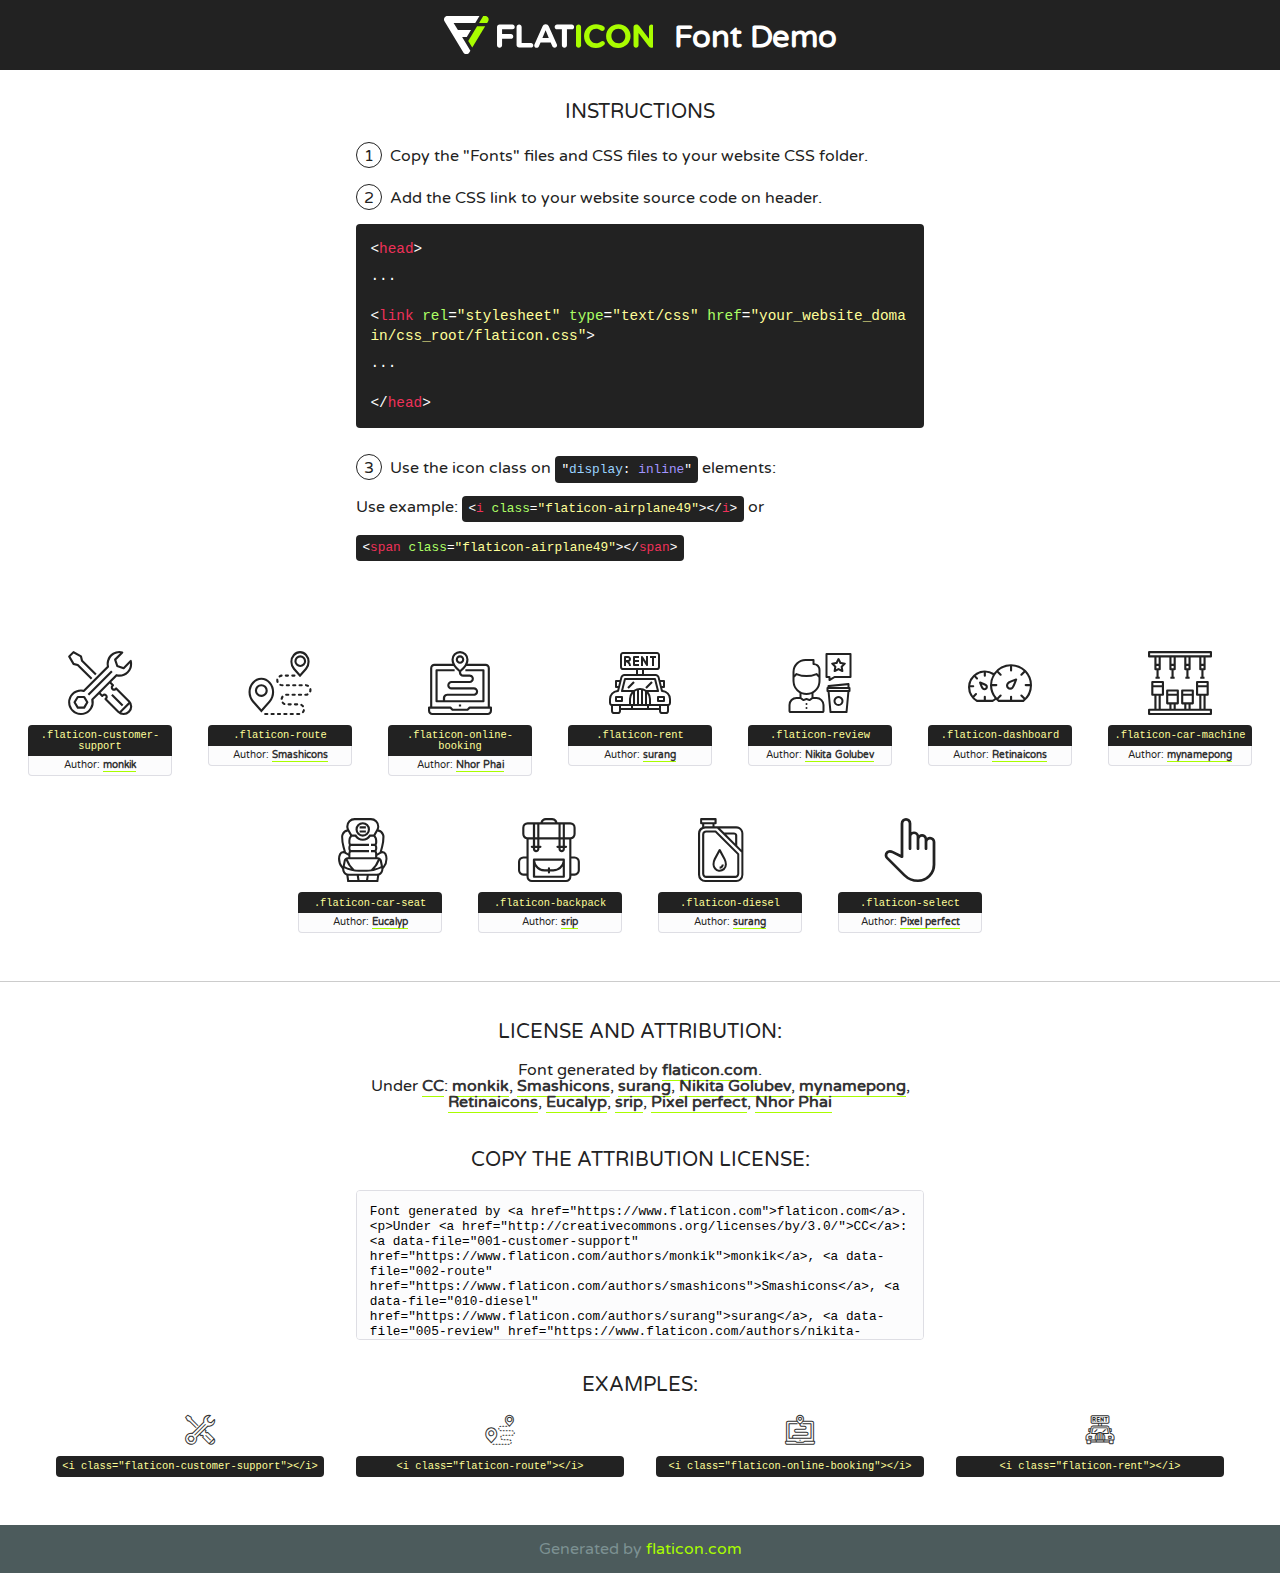
<file: autokereskedés/fonts/flaticon/font/flaticon.html>
<!DOCTYPE html>
<!--
  Flaticon icon font: Flaticon
  Creation date: 24/07/2019 12:28
-->
<html>
<!DOCTYPE html>
<html>

<head>
    <title>Flaticon WebFont</title>
    <link href="http://fonts.googleapis.com/css?family=Varela+Round" rel="stylesheet" type="text/css" />
    <link rel="stylesheet" type="text/css" href="flaticon.css">
    <meta charset="UTF-8">
    <style>
    html, body, div, span, applet, object, iframe,
    h1, h2, h3, h4, h5, h6, p, blockquote, pre,
    a, abbr, acronym, address, big, cite, code,
    del, dfn, em, img, ins, kbd, q, s, samp,
    small, strike, strong, sub, sup, tt, var,
    b, u, i, center,
    dl, dt, dd, ol, ul, li,
    fieldset, form, label, legend,
    table, caption, tbody, tfoot, thead, tr, th, td,
    article, aside, canvas, details, embed, 
    figure, figcaption, footer, header, hgroup, 
    menu, nav, output, ruby, section, summary,
    time, mark, audio, video {
        margin: 0;
        padding: 0;
        border: 0;
        font-size: 100%;
        font: inherit;
        vertical-align: baseline;
    }
    /* HTML5 display-role reset for older browsers */
    article, aside, details, figcaption, figure, 
    footer, header, hgroup, menu, nav, section {
        display: block;
    }
    body {
        line-height: 1;
    }
    ol, ul {
        list-style: none;
    }
    blockquote, q {
        quotes: none;
    }
    blockquote:before, blockquote:after,
    q:before, q:after {
        content: '';
        content: none;
    }
    table {
        border-collapse: collapse;
        border-spacing: 0;
    }
    body {
        font-family: 'Varela Round', Helvetica, Arial, sans-serif;
        font-size: 16px;
        color: #222;
    }
    a {
        color: #333;
        border-bottom: 1px solid #a9fd00;
        font-weight: bold;
        text-decoration: none;
    }
    * {
        -moz-box-sizing: border-box;
        -webkit-box-sizing: border-box;
        box-sizing: border-box;
        margin: 0;
        padding: 0;
    }
    [class^="flaticon-"]:before, [class*=" flaticon-"]:before, [class^="flaticon-"]:after, [class*=" flaticon-"]:after {
        font-family: Flaticon;
        font-size: 30px;
        font-style: normal;
        margin-left: 20px;
        color: #333;
    }
    .wrapper {
        max-width: 600px;
        margin: auto;
        padding: 0 1em;
    }
    .title {
        font-size: 1.25em;
        text-align: center;
        margin-bottom: 1em;
        text-transform: uppercase;
    }
    header {
        text-align: center;
        background-color: #222;
        color: #fff;
        padding: 1em;
    }
    header .logo {
        width: 210px;
        height: 38px;
        display: inline-block;
        vertical-align: middle;
        margin-right: 1em;
        border: none;
    }
    header strong {
        font-size: 1.95em;
        font-weight: bold;
        vertical-align: middle;
        margin-top: 5px;
        display: inline-block;
    }
    .demo {
        margin: 2em auto;
        line-height: 1.25em;
    }
    .demo ul li {
        margin-bottom: 1em;
    }
    .demo ul li .num {
        color: #222;
        border-radius: 20px;
        display: inline-block;
        width: 26px;
        padding: 3px;
        height: 26px;
        text-align: center;
        margin-right: 0.5em;
        border: 1px solid #222;
    }
    .demo ul li code {
        background-color: #222;
        border-radius: 4px;
        padding: 0.25em 0.5em;
        display: inline-block;
        color: #fff;
        font-family: Consolas,Monaco,Lucida Console,Liberation Mono,DejaVu Sans Mono,Bitstream Vera Sans Mono,Courier New, monospace;
        font-weight: lighter;
        margin-top: 1em;
        font-size: 0.8em;
        word-break: break-all;
    }
    .demo ul li code.big {
        padding: 1em;
        font-size: 0.9em;
    }
    .demo ul li code .red {
        color: #EF3159;
    }
    .demo ul li code .green {
        color: #ACFF65;
    }
    .demo ul li code .yellow {
        color: #FFFF99;
    }
    .demo ul li code .blue {
        color: #99D3FF;
    }
    .demo ul li code .purple {
        color: #A295FF;
    }
    .demo ul li code .dots {
        margin-top: 0.5em;
        display: block;
    }
    #glyphs {
        border-bottom: 1px solid #ccc;
        padding: 2em 0;
        text-align: center;
    }
    .glyph {
        display: inline-block;
        width: 9em;
        margin: 1em;
        text-align: center;
        vertical-align: top;
        background: #FFF;
    }
    .glyph .glyph-icon {
        padding: 10px;
        display: block;
        font-family:"Flaticon";
        font-size: 64px;
        line-height: 1;
    }
    .glyph .glyph-icon:before {
        font-size: 64px;
        color: #222;
        margin-left: 0;
    }
    .class-name {
        font-size: 0.65em;
        background-color: #222;
        color: #fff;
        border-radius: 4px 4px 0 0;
        padding: 0.5em;
        color: #FFFF99;
        font-family: Consolas,Monaco,Lucida Console,Liberation Mono,DejaVu Sans Mono,Bitstream Vera Sans Mono,Courier New, monospace;
    }
    .author-name {
        font-size: 0.6em;
        background-color: #fcfcfd;
        border: 1px solid #DEDEE4;
        border-top: 0;
        border-radius: 0 0 4px 4px;
        padding: 0.5em;
    }
    .class-name:last-child {
        font-size: 10px;
        color:#888;
    }
    .class-name:last-child a {
        font-size: 10px;
        color:#555;
    }
    .class-name:last-child a:hover {
        color:#a9fd00;
    }
    .glyph > input {
        display: block;
        width: 100px;
        margin: 5px auto;
        text-align: center;
        font-size: 12px;
        cursor: text;
    }
    .glyph > input.icon-input {
        font-family:"Flaticon";
        font-size: 16px;
        margin-bottom: 10px;
    }
    .attribution .title {
        margin-top: 2em;
    }
    .attribution textarea {
        background-color: #fcfcfd;
        padding: 1em;
        border: none;
        box-shadow: none;
        border: 1px solid #DEDEE4;
        border-radius: 4px;
        resize: none;
        width: 100%;
        height: 150px;
        font-size: 0.8em;
        font-family: Consolas,Monaco,Lucida Console,Liberation Mono,DejaVu Sans Mono,Bitstream Vera Sans Mono,Courier New, monospace;
        -webkit-appearance: none;
    }
    .iconsuse {
        margin: 2em auto;
        text-align: center;
        max-width: 1200px;
    }
    .iconsuse:after {
        content: '';
        display: table;
        clear: both;
    }
    .iconsuse .image {
        float: left;
        width: 25%;
        padding: 0 1em;
    }
    .iconsuse .image p {
        margin-bottom: 1em;
    }
    .iconsuse .image span {
        display: block;
        font-size: 0.65em;
        background-color: #222;
        color: #fff;
        border-radius: 4px;
        padding: 0.5em;
        color: #FFFF99;
        margin-top: 1em;
        font-family: Consolas,Monaco,Lucida Console,Liberation Mono,DejaVu Sans Mono,Bitstream Vera Sans Mono,Courier New, monospace;
    }
    #footer {
        text-align: center;
        background-color: #4C5B5C;
        color: #7c9192;
        padding: 1em;
    }
    #footer a {
        border: none;
        color: #a9fd00;
        font-weight: normal;
    }
    @media (max-width: 960px) {
        .iconsuse .image {
            width: 50%;
        }
    }
    @media (max-width: 560px) {
        .iconsuse .image {
            width: 100%;
        }
    }
    </style>
</head>

<body class="characters-off">

    <header>
        <a href="https://www.flaticon.com" target="_blank" class="logo">
            <svg version="1.1" xmlns="http://www.w3.org/2000/svg" xmlns:xlink="http://www.w3.org/1999/xlink" xmlns:a="http://ns.adobe.com/AdobeSVGViewerExtensions/3.0/" viewBox="0 0 560.875 102.036" enable-background="new 0 0 560.875 102.036" xml:space="preserve">
                <defs>
                </defs>
                <g>
                    <g class="letters">
                        <path fill="#ffffff" d="M141.596,29.675c0-3.777,2.985-6.767,6.764-6.767h34.438c3.426,0,6.15,2.728,6.15,6.15
                        c0,3.43-2.724,6.149-6.15,6.149h-27.674v13.091h23.719c3.429,0,6.151,2.724,6.151,6.15c0,3.43-2.723,6.149-6.151,6.149h-23.719
                        v17.574c0,3.773-2.986,6.761-6.764,6.761c-3.779,0-6.764-2.989-6.764-6.761V29.675z"></path>
                        <path fill="#ffffff" d="M193.844,29.149c0-3.781,2.985-6.767,6.764-6.767c3.776,0,6.763,2.985,6.763,6.767v42.957h25.039
                        c3.426,0,6.149,2.726,6.149,6.153c0,3.425-2.723,6.15-6.149,6.15h-31.802c-3.779,0-6.764-2.986-6.764-6.768V29.149z"></path>
                        <path fill="#ffffff" d="M241.891,75.71l21.438-48.407c1.492-3.341,4.215-5.357,7.906-5.357h0.792
                        c3.686,0,6.323,2.017,7.815,5.357l21.439,48.407c0.436,0.967,0.701,1.845,0.701,2.723c0,3.602-2.809,6.501-6.414,6.501
                        c-3.161,0-5.269-1.845-6.499-4.655l-4.132-9.661h-27.059l-4.301,10.102c-1.144,2.631-3.426,4.214-6.237,4.214
                        c-3.517,0-6.24-2.81-6.24-6.325C241.1,77.64,241.451,76.677,241.891,75.71z M279.932,58.666l-8.521-20.297l-8.526,20.297H279.932
                        z"></path>
                        <path fill="#ffffff" d="M314.864,35.387H301.86c-3.429,0-6.239-2.813-6.239-6.238c0-3.429,2.811-6.24,6.239-6.24h39.533
                        c3.426,0,6.237,2.811,6.237,6.24c0,3.425-2.811,6.238-6.237,6.238h-13.001v42.785c0,3.773-2.99,6.761-6.764,6.761
                        c-3.779,0-6.764-2.989-6.764-6.761V35.387z"></path>
                        <path fill="#A9FD00" d="M352.615,29.149c0-3.781,2.985-6.767,6.767-6.767c3.774,0,6.761,2.985,6.761,6.767v49.024
                        c0,3.773-2.987,6.761-6.761,6.761c-3.781,0-6.767-2.989-6.767-6.761V29.149z"></path>
                        <path fill="#A9FD00" d="M374.132,53.836v-0.179c0-17.481,13.178-31.801,32.065-31.801c9.22,0,15.459,2.458,20.557,6.238
                        c1.402,1.054,2.637,2.985,2.637,5.357c0,3.692-2.985,6.59-6.681,6.59c-1.845,0-3.071-0.702-4.044-1.319
                        c-3.776-2.813-7.729-4.393-12.562-4.393c-10.364,0-17.831,8.611-17.831,19.154v0.173c0,10.542,7.291,19.329,17.831,19.329
                        c5.715,0,9.492-1.756,13.359-4.834c1.049-0.874,2.458-1.491,4.039-1.491c3.429,0,6.325,2.813,6.325,6.236
                        c0,2.106-1.056,3.78-2.282,4.834c-5.539,4.834-12.036,7.733-21.878,7.733C387.572,85.464,374.132,71.493,374.132,53.836z"></path>
                        <path fill="#A9FD00" d="M433.009,53.836v-0.179c0-17.481,13.79-31.801,32.766-31.801c18.981,0,32.592,14.143,32.592,31.628v0.173
                        c0,17.483-13.785,31.807-32.769,31.807C446.625,85.464,433.009,71.32,433.009,53.836z M484.224,53.836v-0.179
                        c0-10.539-7.725-19.326-18.626-19.326c-10.893,0-18.449,8.611-18.449,19.154v0.173c0,10.542,7.73,19.329,18.626,19.329
                        C476.676,72.986,484.224,64.378,484.224,53.836z"></path>
                        <path fill="#A9FD00" d="M506.233,29.321c0-3.774,2.99-6.763,6.767-6.763h1.401c3.252,0,5.183,1.583,7.029,3.953l26.093,34.265
                        V29.059c0-3.692,2.99-6.677,6.681-6.677c3.683,0,6.671,2.985,6.671,6.677v48.934c0,3.78-2.987,6.765-6.764,6.765h-0.436
                        c-3.257,0-5.188-1.581-7.034-3.953l-27.056-35.492v32.944c0,3.687-2.985,6.676-6.678,6.676c-3.683,0-6.673-2.989-6.673-6.676
                        V29.321z"></path>
                    </g>
                    <g class="insignia">
                        <path fill="#ffffff" d="M48.372,56.137h12.517l11.156-18.537H37.186L25.688,18.539h57.825L94.668,0H9.271
                        C5.925,0,2.842,1.801,1.198,4.716c-1.644,2.907-1.593,6.482,0.134,9.343l50.38,83.501c1.678,2.781,4.689,4.476,7.938,4.476
                        c3.246,0,6.257-1.695,7.935-4.476l2.898-4.804L48.372,56.137z"></path>
                        <g class="i">
                            <path fill="#A9FD00" d="M93.575,18.539h0.031v0.004l21.652,0.004l2.705-4.488c1.727-2.861,1.778-6.436,0.133-9.343
                            C116.454,1.801,113.371,0,110.026,0h-5.294L93.575,18.539z"></path>
                            <polygon fill="#A9FD00" points="88.291,27.356 64.725,66.486 75.519,84.404 109.942,27.356"></polygon>
                        </g>
                    </g>
                </g>
            </svg>
        </a>
        <strong>Font Demo</strong>
    </header>


    <section class="demo wrapper">

        <p class="title">Instructions</p>

        <ul>
            <li>
                <span class="num">1</span>Copy the "Fonts" files and CSS files to your website CSS folder.
            </li>
            <li>
                <span class="num">2</span>Add the CSS link to your website source code on header.
                <code class="big">
                    &lt;<span class="red">head</span>&gt;
                    <br/><span class="dots">...</span>
                    <br/>&lt;<span class="red">link</span> <span class="green">rel</span>=<span class="yellow">"stylesheet"</span> <span class="green">type</span>=<span class="yellow">"text/css"</span> <span class="green">href</span>=<span class="yellow">"your_website_domain/css_root/flaticon.css"</span>&gt;
                    <br/><span class="dots">...</span>
                    <br/>&lt;/<span class="red">head</span>&gt;
                </code>
            </li>

            <li>
                <p>
                    <span class="num">3</span>Use the icon class on <code>"<span class="blue">display</span>:<span class="purple"> inline</span>"</code> elements:
                    <br />
                    Use example: <code>&lt;<span class="red">i</span> <span class="green">class</span>=<span class="yellow">&quot;flaticon-airplane49&quot;</span>&gt;&lt;/<span class="red">i</span>&gt;</code> or <code>&lt;<span class="red">span</span> <span class="green">class</span>=<span class="yellow">&quot;flaticon-airplane49&quot;</span>&gt;&lt;/<span class="red">span</span>&gt;</code>
            </li>
        </ul>

    </section>




   <section id="glyphs">          
    
      
        <div class="glyph"><div class="glyph-icon flaticon-customer-support"></div>
            <div class="class-name">.flaticon-customer-support</div>
            <div class="author-name">Author: <a data-file="001-customer-support" href="https://www.flaticon.com/authors/monkik">monkik</a> </div> 
        </div>        
        
        <div class="glyph"><div class="glyph-icon flaticon-route"></div>
            <div class="class-name">.flaticon-route</div>
            <div class="author-name">Author: <a data-file="002-route" href="https://www.flaticon.com/authors/smashicons">Smashicons</a> </div> 
        </div>        
        
        <div class="glyph"><div class="glyph-icon flaticon-online-booking"></div>
            <div class="class-name">.flaticon-online-booking</div>
            <div class="author-name">Author: <a data-file="003-online-booking" href="https://www.flaticon.com/authors/nhor-phai">Nhor Phai</a> </div> 
        </div>        
        
        <div class="glyph"><div class="glyph-icon flaticon-rent"></div>
            <div class="class-name">.flaticon-rent</div>
            <div class="author-name">Author: <a data-file="004-rent" href="https://www.flaticon.com/authors/surang">surang</a> </div> 
        </div>        
        
        <div class="glyph"><div class="glyph-icon flaticon-review"></div>
            <div class="class-name">.flaticon-review</div>
            <div class="author-name">Author: <a data-file="005-review" href="https://www.flaticon.com/authors/nikita-golubev">Nikita Golubev</a> </div> 
        </div>        
        
        <div class="glyph"><div class="glyph-icon flaticon-dashboard"></div>
            <div class="class-name">.flaticon-dashboard</div>
            <div class="author-name">Author: <a data-file="006-dashboard" href="https://www.flaticon.com/authors/retinaicons">Retinaicons</a> </div> 
        </div>        
        
        <div class="glyph"><div class="glyph-icon flaticon-car-machine"></div>
            <div class="class-name">.flaticon-car-machine</div>
            <div class="author-name">Author: <a data-file="007-car-machine" href="https://www.flaticon.com/authors/mynamepong">mynamepong</a> </div> 
        </div>        
        
        <div class="glyph"><div class="glyph-icon flaticon-car-seat"></div>
            <div class="class-name">.flaticon-car-seat</div>
            <div class="author-name">Author: <a data-file="008-car-seat" href="https://www.flaticon.com/authors/eucalyp">Eucalyp</a> </div> 
        </div>        
        
        <div class="glyph"><div class="glyph-icon flaticon-backpack"></div>
            <div class="class-name">.flaticon-backpack</div>
            <div class="author-name">Author: <a data-file="009-backpack" href="https://www.flaticon.com/authors/srip">srip</a> </div> 
        </div>        
        
        <div class="glyph"><div class="glyph-icon flaticon-diesel"></div>
            <div class="class-name">.flaticon-diesel</div>
            <div class="author-name">Author: <a data-file="010-diesel" href="https://www.flaticon.com/authors/surang">surang</a> </div> 
        </div>        
        
        <div class="glyph"><div class="glyph-icon flaticon-select"></div>
            <div class="class-name">.flaticon-select</div>
            <div class="author-name">Author: <a data-file="011-select" href="https://www.flaticon.com/authors/pixel-perfect">Pixel perfect</a> </div> 
        </div>        
        

    </section>



    <section class="attribution wrapper"   style="text-align:center;">

      <div class="title">License and attribution:</div><div class="attrDiv">Font generated by <a href="https://www.flaticon.com">flaticon.com</a>. <div><p>Under <a href="http://creativecommons.org/licenses/by/3.0/">CC</a>: <a data-file="001-customer-support" href="https://www.flaticon.com/authors/monkik">monkik</a>, <a data-file="002-route" href="https://www.flaticon.com/authors/smashicons">Smashicons</a>, <a data-file="010-diesel" href="https://www.flaticon.com/authors/surang">surang</a>, <a data-file="005-review" href="https://www.flaticon.com/authors/nikita-golubev">Nikita Golubev</a>, <a data-file="007-car-machine" href="https://www.flaticon.com/authors/mynamepong">mynamepong</a>, <a data-file="006-dashboard" href="https://www.flaticon.com/authors/retinaicons">Retinaicons</a>, <a data-file="008-car-seat" href="https://www.flaticon.com/authors/eucalyp">Eucalyp</a>, <a data-file="009-backpack" href="https://www.flaticon.com/authors/srip">srip</a>, <a data-file="011-select" href="https://www.flaticon.com/authors/pixel-perfect">Pixel perfect</a>, <a data-file="003-online-booking" href="https://www.flaticon.com/authors/nhor-phai">Nhor Phai</a></p>  </div>
      </div>
      <div class="title">Copy the Attribution License:</div>

    <textarea onclick="this.focus();this.select();">Font generated by &lt;a href=&quot;https://www.flaticon.com&quot;&gt;flaticon.com&lt;/a&gt;. <p>Under <a href="http://creativecommons.org/licenses/by/3.0/">CC</a>: <a data-file="001-customer-support" href="https://www.flaticon.com/authors/monkik">monkik</a>, <a data-file="002-route" href="https://www.flaticon.com/authors/smashicons">Smashicons</a>, <a data-file="010-diesel" href="https://www.flaticon.com/authors/surang">surang</a>, <a data-file="005-review" href="https://www.flaticon.com/authors/nikita-golubev">Nikita Golubev</a>, <a data-file="007-car-machine" href="https://www.flaticon.com/authors/mynamepong">mynamepong</a>, <a data-file="006-dashboard" href="https://www.flaticon.com/authors/retinaicons">Retinaicons</a>, <a data-file="008-car-seat" href="https://www.flaticon.com/authors/eucalyp">Eucalyp</a>, <a data-file="009-backpack" href="https://www.flaticon.com/authors/srip">srip</a>, <a data-file="011-select" href="https://www.flaticon.com/authors/pixel-perfect">Pixel perfect</a>, <a data-file="003-online-booking" href="https://www.flaticon.com/authors/nhor-phai">Nhor Phai</a></p>  
     </textarea>

    </section>

    <section class="iconsuse">

          <div class="title">Examples:</div>            
             
            <div class="image">
                <p>
                    <i class="glyph-icon flaticon-customer-support"></i> 
                    <span>&lt;i class=&quot;flaticon-customer-support&quot;&gt;&lt;/i&gt;</span>
                </p>
            </div>
            
            <div class="image">
                <p>
                    <i class="glyph-icon flaticon-route"></i> 
                    <span>&lt;i class=&quot;flaticon-route&quot;&gt;&lt;/i&gt;</span>
                </p>
            </div>
            
            <div class="image">
                <p>
                    <i class="glyph-icon flaticon-online-booking"></i> 
                    <span>&lt;i class=&quot;flaticon-online-booking&quot;&gt;&lt;/i&gt;</span>
                </p>
            </div>
            
            <div class="image">
                <p>
                    <i class="glyph-icon flaticon-rent"></i> 
                    <span>&lt;i class=&quot;flaticon-rent&quot;&gt;&lt;/i&gt;</span>
                </p>
            </div>
                       
        </div>
                            
    </section>

<div id="footer">
    <div>Generated by <a href="https://www.flaticon.com">flaticon.com</a>
    </div>
</div>



</body>
</html>
</file>
<file: autokereskedés/fonts/flaticon/font/flaticon.css>
/*
  	Flaticon icon font: Flaticon
  	Creation date: 24/07/2019 12:28
  	*/

@font-face {
  font-family: "Flaticon";
  src: url("./Flaticon.eot");
  src: url("./Flaticon.eot?#iefix") format("embedded-opentype"),
       url("./Flaticon.woff2") format("woff2"),
       url("./Flaticon.woff") format("woff"),
       url("./Flaticon.ttf") format("truetype"),
       url("./Flaticon.svg#Flaticon") format("svg");
  font-weight: normal;
  font-style: normal;
}

@media screen and (-webkit-min-device-pixel-ratio:0) {
  @font-face {
    font-family: "Flaticon";
    src: url("./Flaticon.svg#Flaticon") format("svg");
  }
}

[class^="flaticon-"]:before, [class*=" flaticon-"]:before,
[class^="flaticon-"]:after, [class*=" flaticon-"]:after {   
  font-family: Flaticon;
        font-size: 20px;
font-style: normal;
margin-left: 20px;
}

.flaticon-customer-support:before { content: "\f100"; }
.flaticon-route:before { content: "\f101"; }
.flaticon-online-booking:before { content: "\f102"; }
.flaticon-rent:before { content: "\f103"; }
.flaticon-review:before { content: "\f104"; }
.flaticon-dashboard:before { content: "\f105"; }
.flaticon-car-machine:before { content: "\f106"; }
.flaticon-car-seat:before { content: "\f107"; }
.flaticon-backpack:before { content: "\f108"; }
.flaticon-diesel:before { content: "\f109"; }
.flaticon-select:before { content: "\f10a"; }
</file>
